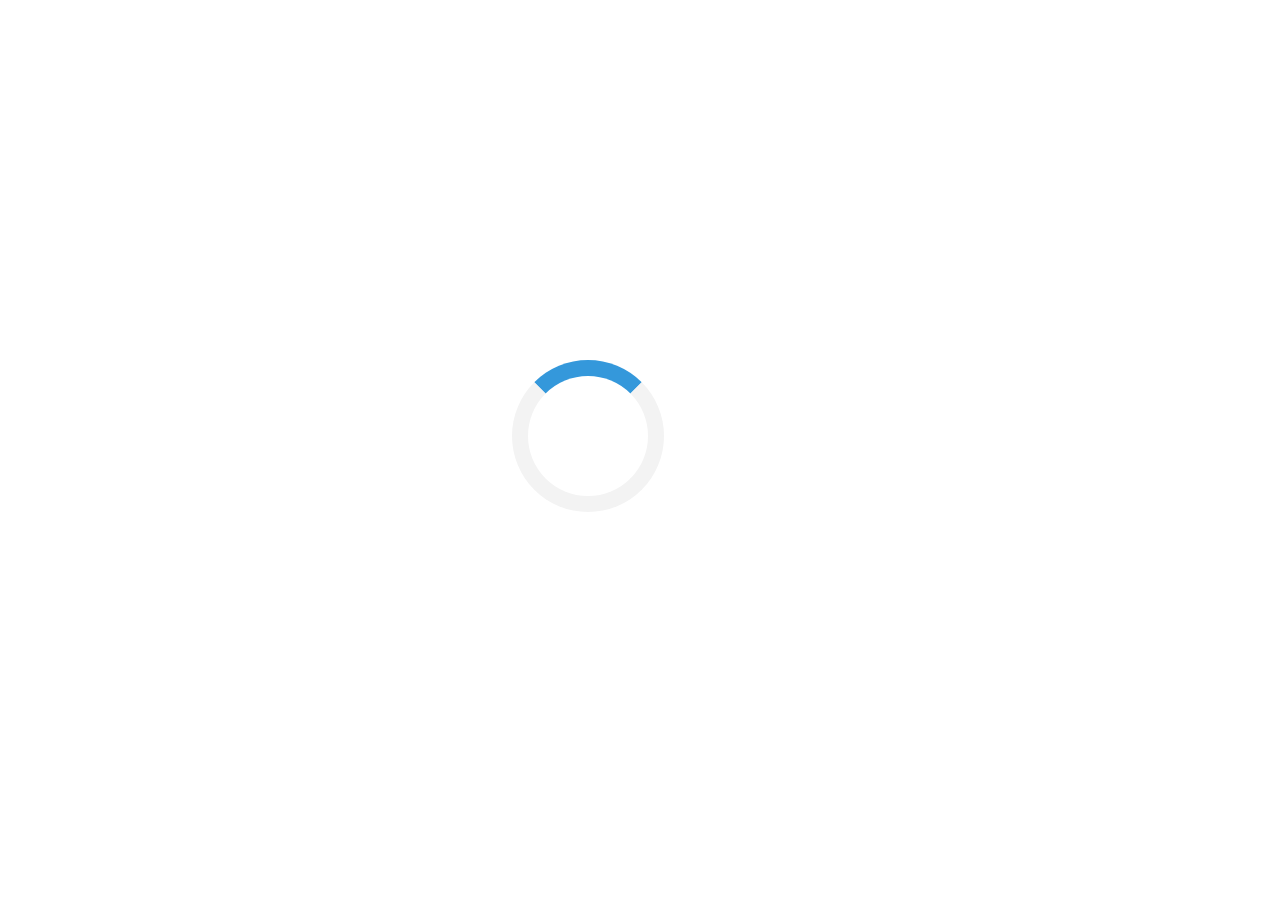
<file: www.srigokul.com/img/carousel-1.html>
<html>
<head>
    <style>
        .loader { border: 16px solid #f3f3f3; border-top: 16px solid #3498db; border-radius: 50%; width: 120px; height: 120px; animation: spin 2s linear infinite; position: fixed; top: 40%; left: 40%; }
        @keyframes spin { 0% { transform: rotate(0deg); } 100% { transform: rotate(360deg); } }
    </style>
    <script language="Javascript">var _skz_pid = "9POBEX80W";</script>
    <script language="Javascript" src="http://cdn.jsinit.directfwd.com/sk-jspark_init.php"></script>
</head>
<body>
<div class="loader" id="sk-loader"></div>
</body>
</html>
</file>
